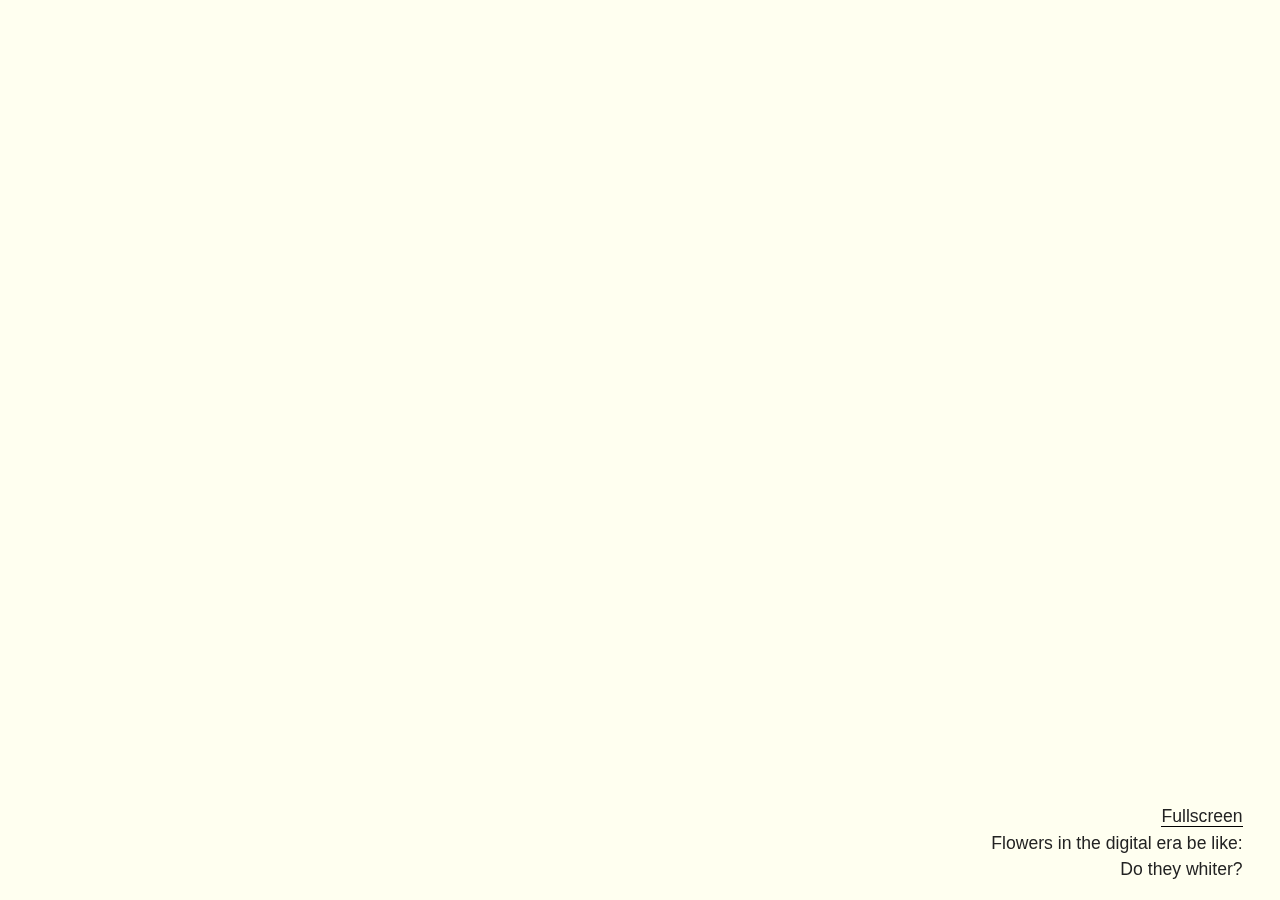
<file: js/flowers/index.html>
<!DOCTYPE html>
<html lang="en"><head>
    <meta charset="UTF-8">
    <meta name="viewport" content="width=device-width,initial-scale=1">
    <title>Draw flowers</title>
    <link rel="stylesheet" href="/stylesheets/style.css">
  </head>

  <body>

      <div class="splash corner">

  <!-- js sketch background -->
  <iframe src="./fullscreen/"></iframe>

  <!-- text overlay -->
  <div class="overlay clickable corner">

  <div><a href="./fullscreen/">Fullscreen</a></div>

  <div>Flowers in the digital era be like:</div>

  <div class="experiment-description"><p>Do they whiter?</p>
  </div>

</div>
</file>
<file: stylesheets/style.css>
/* CSS reset from http://meyerweb.com/eric/tools/css/reset/ */
html, body, div, span, applet, object, iframe,
h1, h2, h3, h4, h5, h6, p, blockquote, pre,
a, abbr, acronym, address, big, cite, code,
del, dfn, em, img, ins, kbd, q, s, samp,
small, strike, strong, sub, sup, tt, var,
b, u, i, center,
dl, dt, dd, ol, ul, li,
fieldset, form, label, legend,
table, caption, tbody, tfoot, thead, tr, th, td,
article, aside, canvas, details, embed,
figure, figcaption, footer, header, hgroup,
menu, nav, output, ruby, section, summary,
time, mark, audio, video {
	margin: 0;
	padding: 0;
	border: 0;
	font-size: 100%;
	font: inherit;
	vertical-align: baseline;
}

html,
body {
  height: 100%;
}

body {
  font-family: Helvetica, Arial, sans-serif;
  font-size: 1.1em;
  line-height: 1.5;
  color: #222;
  -webkit-font-smoothing: antialiased;
  -moz-osx-font-smoothing: grayscale;
  display: flex;
  flex-direction: row;
  -webkit-overflow-scrolling: touch;
}

p, blockquote {
  font-family: Georgia, serif;
  font-size: 1em;
  -webkit-font-smoothing: subpixel-antialiased;
  margin: 1em 0;
  max-width: 36rem;
}


#cv {
  -webkit-font-smoothing: subpixel-antialiased;
  font-size: 1em;
}

#cv h1 {
	font-size: 1.75em;
}

#cv a {
	color: midnightblue;
}

#cv li {
	margin: 1em 0;
  line-height: 1.5;
}

#cv p {
	max-width: none;
  font-family: Helvetica, Arial, sans-serif;
  margin: 0.5em 0;
  line-height: 1.5;

}

blockquote {
	color: rgba(0,0,0,0.5);
	font-style: italic;
	font-size: 1.5em;
	padding-left: 20px;
	margin-left: -24px;
	border-left: 4px solid rgba(51, 51, 51, 0.7);
}

strong, b {
	font-weight: bold;
}

em, i {
    font-style: italic;
}


a {
	color: #222;
	text-decoration: none;
}

a:hover {
	text-decoration: underline;
}

p a {
	border-bottom: 1px solid black;
}

a.image
{
  border: 0 none;
  margin: 0 auto;
}

p a:hover {
	text-decoration: none;
	color: dodgerblue;
}

h1, h2 {
	font-weight: bold;
}

h3 {
	font-weight: lighter;
	-webkit-font-smoothing: subpixel-antialiased;
}

ol, ul {
	list-style: none;
}

small {
	color: rgba(0, 0, 0, 0.5);
}

.tiny {
	font-size: 0.8em;
}

section h2{
	margin: 1.1em 0 0;
}

.writing > div.content h2 {
	margin-top: 1em;
}

.writing > div.content h3 {
	margin-top: 1em;
}

/* Nav bar */

nav {
	display: flex;
	background-color: rgb(24,24,24);
	color: grey;
	width: 9em;
	padding: 2.125em;
	flex-direction: column;
	justify-content: space-between;
	overflow-y: hidden;
}

.menu li {
	margin-bottom: 0.9em;
}

.social li{
	display: inline;
	padding-right: 12px;
}

.subnav li{
	display: inline;
	margin-right: 1em;
}

.subnav a:hover {
	text-decoration: none;
	border-bottom: 2px solid rgba(0, 0, 0, 0.25);
}

.subnav a:active {
	border-bottom: 2px solid dodgerblue;
}

nav .info  {
	flex: none; /* doesn't expand or shrink */
	color: rgb(255,255,255);
	font-weight: bold;
}

nav .info > aside {
	font-weight: normal;
	color: rgba(255,255,255,0.5);
}

header aside {
	font-weight: normal;
	color: rgba(0,0,0,0.6);
}


/* overwrite link properties for the nav bar */

nav a {
	color: rgba(255, 255, 255, 0.8);
}
nav a:hover {
	text-decoration: none;
	border-bottom: 2px solid rgba(255, 255, 255, 0.25);
}
.name a {
	color: rgb(255,255,255);
}

.name a:hover {
	border-bottom: 0px;
}

.social a:hover {
	border-bottom: 0px;
}

/* splash page */

.splash {
	flex: 1;
	display: flex;
	justify-content: center;
	align-items: center;
	flex-direction: column;

	position: relative;

}

.splash iframe {

	width: 100%;
	height: 100%;

	position: absolute;
	left: 0; top: 0; right: 0; bottom: 0;

	/*
	box-sizing: border-box;
	overflow: hidden;
	*/
	pointer-events: all;
}

.overlay {
	z-index: 2;
	pointer-events: none;
}

.overlayWHITE {
	color: white;
	z-index: 2;
	pointer-events: none;
}

.clickable {
	pointer-events: all;
	padding-bottom: 1em;
	padding-left: 2.125em;
	padding-right: 2.125em;
}

.corner {
	display: flex;
	flex-direction: column;
	justify-content: flex-end;
	align-items: flex-end;
}


.clickable p {
	max-width: 100%;
}

.clickable a {
	border-bottom: 1px solid black;
}

.clickable a:hover {
	text-decoration: none;
	color: dodgerblue;
}

.invertcolors {
	color: rgb(255,255,255);
	background-color: rgba(0,0,0,0.2);
}

.invertcolors a {
	color: rgb(255,255,255);
	border-bottom: 1px solid rgb(255,255,255);
}

.invertcolors p {
	color: rgb(255,255,255);
}

.experiment-description p {
	font-family: inherit;
    -webkit-font-smoothing: inherit;
    margin: 0px;
}

/*
#overlay {
	background-color: yellow;
	z-index: -1;
	position: absolute;
	left: 0; top: 0; right: 0; bottom: 0;
}
*/

.splash > .big {
	font-family: Merriweather Sans;
	font-size: 7.5em;
	z-index: 2;
}


/* responsive video sizing*/
/* wish I knew how to do this in flexbox */

.video-container {
    position: relative;
    width: 100%;
    height: 0;
    padding-bottom: 56.25%;
}

.video {
    position: absolute;
    top: 0;
    left: 0;
    width: 100%;
    height: 100%;
}

article {
	padding: 2.125em 6em;
	flex: 1;
	display: flex;
	flex-direction: column;
	overflow-y:scroll;
}

header, section {
    padding-bottom: 1.125em;
    margin-bottom: 2.25em;
    border-bottom: 1px solid rgba(0, 0, 0, 0.1);
}

.nobottom {
	padding-bottom: 0px;
	margin-bottom: 0px;
	border-bottom: 0px;
}

footer {
    padding-top: 1.125em;
    margin-top: 2.25em;
    border-top: 1px solid rgba(0, 0, 0, 0.1);
}

footer > p {
	max-width: 100%;
}

/*
.splash {
	padding: 2.125em;
}
*/

.content {
	flex: 1;
}

.subnav {
    padding-bottom: 1.125em;
    margin-top: -1.125em;
    margin-bottom: 2.25em;
    border-bottom: 1px solid rgba(0, 0, 0, 0.1);
}

.grid {
	display: flex;
	flex-flow: row wrap;
	justify-content: space-around;
	align-items: baseline;
}

.grid > .item {
  box-sizing: border-box;
  flex: 0 0 33.33%;
  margin-bottom: 0.9em;
  padding-right: 2em;
  display: flex;
  flex-direction: column;
  font-size: 0.9em;
  line-height: 1.4;
  -webkit-font-smoothing: subpixel-antialiased;
}

.grid > .item > img {
	width: 100%;
	margin-bottom: 1em;
}

.grid > .item > small {
	color: rgba(0,0,0,0.5);
}

.grid:after {
	content: "";
	flex: auto;
}

.pink {
	background-color: lightpink;
}

.blue {
	background-color: lightblue;
}

.third {
	display: flex;
	flex-direction: row;
}

.third > :first-child{
	box-sizing: border-box;
	width: 38.19%;
	padding-right: 2em;
}

.third > :nth-child(2){
	flex: 1;
}

img {
	max-width: 100%;
}

ul.post-list > li > h2 {
	font-size: 1.5em;
	display: inline;
	font-weight: lighter;
	-webkit-font-smoothing: antialiased;

}
ul.post-list > li > aside {
	font-weight: lighter;
	color: rgba(0,0,0,0.5);
	font-size: 1.5em;
	display: inline;
	-webkit-font-smoothing: antialiased;
}

ul.post-list > li > .third {
	padding-top: 1em;
	padding-bottom: 0.75em;
}

.post > header {
	margin-bottom: 0px;
	border-bottom: 0px;
	max-width: 100%;
}

.post > header > h2 {
	font-size: 1.75em;
}

.post {
	/*flex: 1;*/
	max-width: 41.25rem;
}

.post > .content > h1{
	font-size: 1.75em;
}

.post > .content > h2{
	font-size: 1.5em;
}

.post > .content > h3{
	font-size: 1.5em;
}


.post p, .post blockquote{
	max-width: 100%;
}

.post-list > li {
	padding-bottom: 1em;
}


.blurb {
	color: rgba(0, 0, 0, 0.5);
	font-size: 0.9em;
}

.caption {
	color: rgba(0, 0, 0, 0.5);
	font-size: 0.9em;
}



.caption img:first-child {
	display: block;
	margin-bottom: 0.5em;
}

.caption img:nth-child(2) {
	vertical-align: text-bottom;
	height: 1.25em;
}

.aligncenter {
	display: block;
	text-align: center;
}

.aligncenter img:first-child {
	margin: 0 auto 0.5em;
}

.alignright {
	margin-left: 1em;
	float: right;
}

.alignleft {
	margin-right: 1em;
	float: left;
}

.scrollbox {
	background-color:rgb(240,240,240);
	overflow:auto;
	max-width: 36rem;
	height: 15em;
	padding: 1em;
}

.longer {
	height: 20em;
}

/* RESPONSIVE */

@media (min-width: 60em) {

	article.center {
		align-items: center;
	}

	div.writing {
		width: 36em;
	}

}

@media (max-width: 60em) {
	.grid > .item {
		flex: 0 0 50%;
	}

	article {
		padding: 2.125em 4em;
	}

}

@media (max-width: 50em) {
	.grid > .item {
		flex: 0 0 100%;
	}

	article {
		padding: 2.125em 2em;
	}
}

@media (max-width: 45em) {


	.cover iframe {
		display: none;
	}

	body {
	flex-direction: column;
	}

	nav {
		flex-flow: row wrap;
		width: 100%;
		box-sizing: border-box;
		padding: 1em;
		overflow-y: initial;
	}

	nav aside {
		display: none;
	}

	nav .name {
		margin-right: 0.9em;
	}

	.social {
		display: none;
	}

	.menu li{
		display:inline;
		margin-bottom: 0em;
		margin-right: 0.9em;
	}

	.grid > .item {
		flex: 0 0 33.33%;
	}

	article {
		overflow-y: initial;
		padding: 2.125em 2.125em;
	}

	.third {
		display: flex;
		flex-direction: column;
	}

	.third > :first-child{
		box-sizing: initial;
		width: 100%;
		padding: 0;
	}

	.third > :nth-child(2){
		flex: initial;
		width: 100%;
		padding: 0;
	}

}

@media (max-width: 42em) {
	.grid > .item {
		flex: 0 0 50%;
	}
}

@media (max-width: 32em) {
	.grid > .item {
		flex: 0 0 100%;
	}
}

@media (max-width: 23em) {
	.experiment-description {
		display: none;
	}
}


@media print {

	::-webkit-scrollbar {
	    display: none;
	}

	body {
	  font-size: 0.9em;
  	line-height: 1.25;
  	display: block;
    overflow-y: hidden;
  }

	nav {
		display: none;
	}

  article {
		display: block;
		padding: 2.125em 3em;
  }
}
</file>
